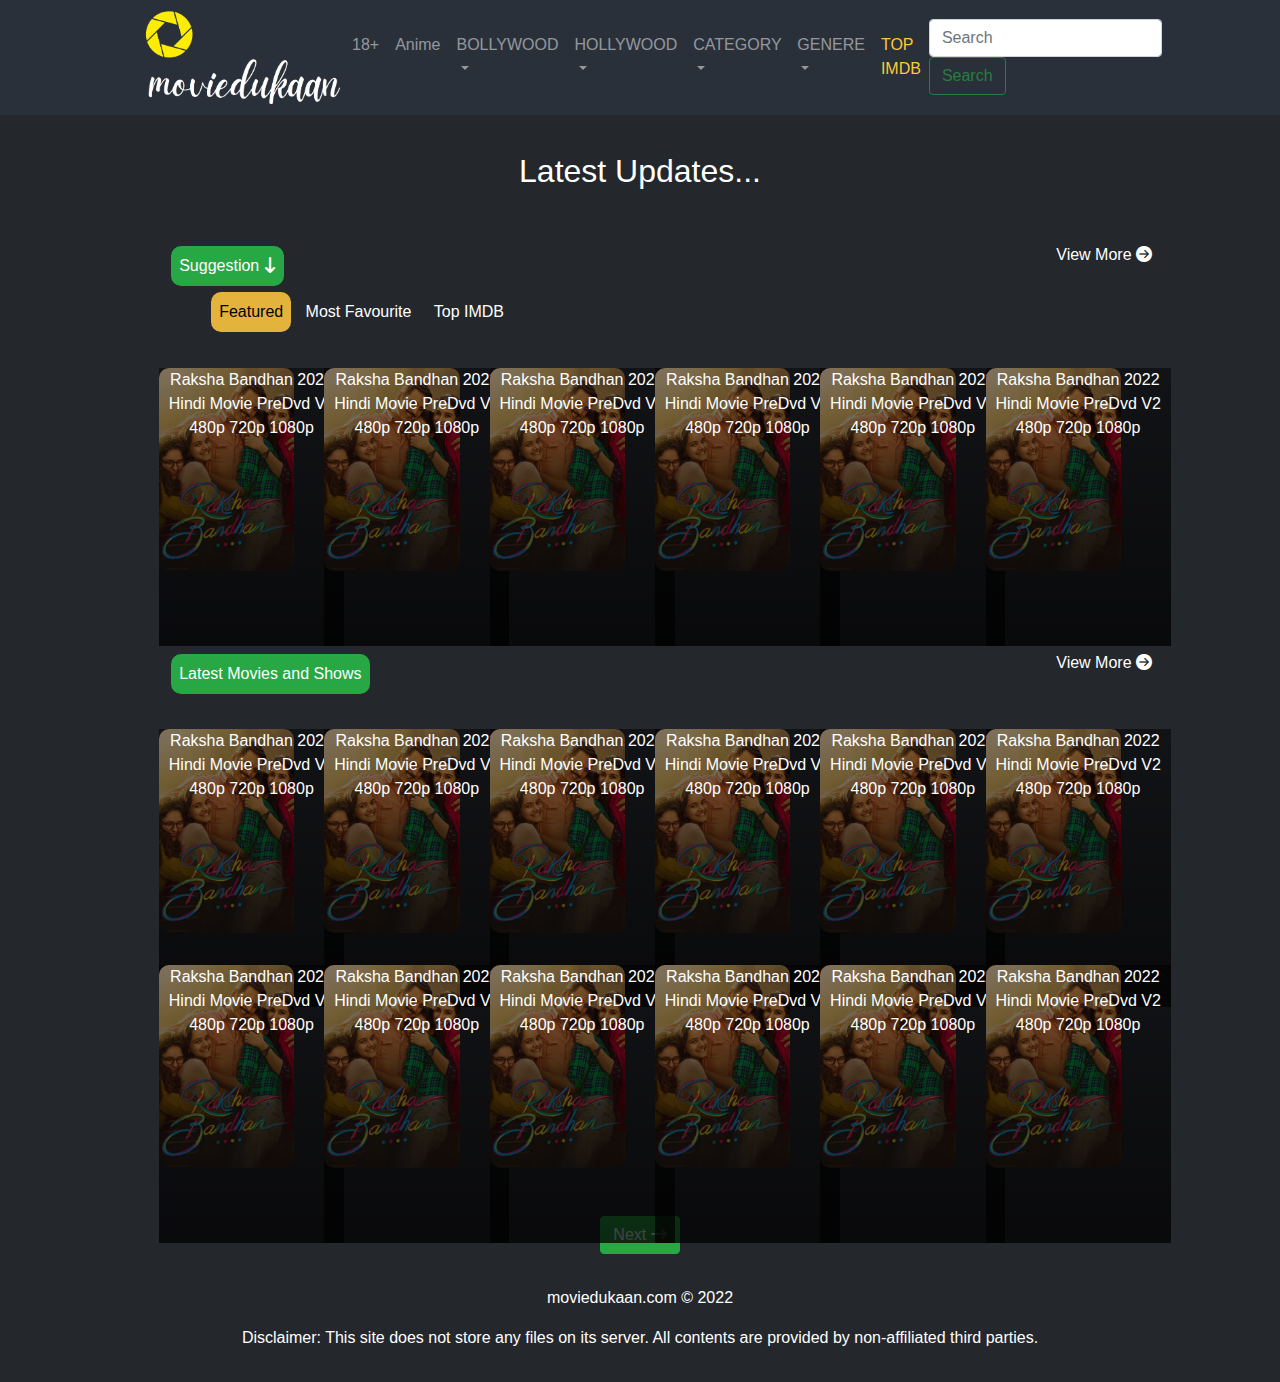
<file: html/index.html>
<!DOCTYPE html>
<html>

<head>
    <meta name="viewport" content="width=device-width, initial-scale=1.0">
    <link rel="stylesheet" href="https://cdn.jsdelivr.net/npm/bootstrap@4.0.0/dist/css/bootstrap.min.css"
        integrity="sha384-Gn5384xqQ1aoWXA+058RXPxPg6fy4IWvTNh0E263XmFcJlSAwiGgFAW/dAiS6JXm" crossorigin="anonymous">
    <link rel="stylesheet" href="https://cdnjs.cloudflare.com/ajax/libs/font-awesome/6.1.2/css/all.min.css">
    <script src="https://code.jquery.com/jquery-3.2.1.slim.min.js"
        integrity="sha384-KJ3o2DKtIkvYIK3UENzmM7KCkRr/rE9/Qpg6aAZGJwFDMVNA/GpGFF93hXpG5KkN" crossorigin="anonymous">
    </script>
    <script src="https://cdn.jsdelivr.net/npm/popper.js@1.12.9/dist/umd/popper.min.js"
        integrity="sha384-ApNbgh9B+Y1QKtv3Rn7W3mgPxhU9K/ScQsAP7hUibX39j7fakFPskvXusvfa0b4Q" crossorigin="anonymous">
    </script>
    <script src="https://cdn.jsdelivr.net/npm/bootstrap@4.0.0/dist/js/bootstrap.min.js"
        integrity="sha384-JZR6Spejh4U02d8jOt6vLEHfe/JQGiRRSQQxSfFWpi1MquVdAyjUar5+76PVCmYl" crossorigin="anonymous">
    </script>
    <script src="index.js"></script>
    <link rel="stylesheet" href="index.css">
</head>

<body>
    <section id="title">
        <nav class="navbar navbar-expand-md navbar-dark">
            <button class="navbar-toggler" type="button" data-toggle="collapse" data-target="#navbarTogglerDemo02"
                arial-controls="navbarTogglerDemo02" aria-expanded="false" aria-label="Toggle navigation">
                <span class="navbar-toggler-icon"></span>
            </button>
            <a href=""><img width="50" src="logo1.png"><img width="200" src="logo2.png"></a>
            <div class="collapse navbar-collapse" id="navbarTogglerDemo02">
                <ul class="navbar-nav ml-auto">
                    <li class="nav-item">
                        <a class="nav-link" href="">18+</a>
                    </li>
                    <li class="nav-item">
                        <a class="nav-link" href="">Anime</a>
                    </li>
                    <li class="nav-item dropdown">
                        <a class="nav-link dropdown-toggle" href="#" id="navbarDropdown" role="button" data-toggle="dropdown" aria-haspopup="true" aria-expanded="false">
                            BOLLYWOOD
                        </a>
                        <div class="dropdown-menu" aria-labelledby="navbarDropdown">
                          <a class="dropdown-item" href="#">All Bollywood</a>
                          <a class="dropdown-item" href="#">A to Z Bollywood</a>
                          <a class="dropdown-item" href="#">Year-Wise</a>
                        </div>
                    </li>
                    <li class="nav-item dropdown">
                        <a class="nav-link dropdown-toggle" href="#" id="navbarDropdown" role="button" data-toggle="dropdown" aria-haspopup="true" aria-expanded="false">
                            HOLLYWOOD
                        </a>
                        <div class="dropdown-menu" aria-labelledby="navbarDropdown">
                            <a class="dropdown-item" href="#">All Hollywood</a>
                            <a class="dropdown-item" href="#">A to Z Hollywood</a>
                            <a class="dropdown-item" href="#">Year-Wise</a>
                          </div>
                    </li>
                    <li class="nav-item dropdown">
                        <a class="nav-link dropdown-toggle" href="#" id="navbarDropdown" role="button" data-toggle="dropdown" aria-haspopup="true" aria-expanded="false">
                            CATEGORY
                        </a>
                        <div class="dropdown-menu" aria-labelledby="navbarDropdown">
                          <a class="dropdown-item" href="#">TV Web Series</a>
                          <a class="dropdown-item" href="#">South Indian Movies</a>
                          <a class="dropdown-item" href="#">Assamese Movies</a>
                          <a class="dropdown-item" href="#">Bengali Movies</a>
                          <a class="dropdown-item" href="#">Gujarati Movies</a>
                          <a class="dropdown-item" href="#">Punjabi Movies</a>
                          <a class="dropdown-item" href="#">Bhojpuri Movies</a>
                          <a class="dropdown-item" href="#">Marathi Movies</a>
                          <a class="dropdown-item" href="#">Nepali Movies</a>
                          <a class="dropdown-item" href="#">Odia Movies</a>
                        </div>
                    </li>
                    <li class="nav-item dropdown">
                        <a class="nav-link dropdown-toggle" href="#" id="navbarDropdown" role="button" data-toggle="dropdown" aria-haspopup="true" aria-expanded="false">
                            GENERE
                        </a>
                        <div class="dropdown-menu" aria-labelledby="navbarDropdown">
                          <a class="dropdown-item" href="#">Action</a>
                          <a class="dropdown-item" href="#">Action & Adventure</a>
                          <a class="dropdown-item" href="#">Animation</a>
                          <a class="dropdown-item" href="#">Bold</a>
                          <a class="dropdown-item" href="#">Comedy</a>
                          <a class="dropdown-item" href="#">Cookery</a>
                          <a class="dropdown-item" href="#">Crime</a>
                          <a class="dropdown-item" href="#">Erotic</a>
                          <a class="dropdown-item" href="#">Family</a>
                          <a class="dropdown-item" href="#">Fantasy</a>
                          <a class="dropdown-item" href="#">History</a>
                          <a class="dropdown-item" href="#">Horror</a>
                          <a class="dropdown-item" href="#">Kids</a>
                          <a class="dropdown-item" href="#">Music</a>
                          <a class="dropdown-item" href="#">Mystery</a>
                          <a class="dropdown-item" href="#">Reality</a>
                          <a class="dropdown-item" href="#">Rommance</a>
                          <a class="dropdown-item" href="#">Sci-Fi</a>
                          <a class="dropdown-item" href="#">Sci-Fi & Fantasy</a>
                          <a class="dropdown-item" href="#">Sports</a>
                        </div>
                    </li>
                    <li class="nav-item">
                        <a class="nav-link" href="" style="color: #fbc93b;">TOP IMDB</a>
                    </li>
                </ul>
                <form class="form-inline my-2 my-lg-0" action="movie.php">
                    <div>
                        <input class="form-control mr-sm-2" id="searchquerybox" onkeyup="searchquery(this.value)" type="search" placeholder="Search" aria-label="Search">
                        <div id="search_box">
                        </div>
                    </div>
                    <button class="btn btn-outline-success my-2 my-sm-0" disabled id="search_bt" type="submit">Search</button>
                </form>
            </div>
        </nav>
    </section>
    <section id="notice">
        <p>
            Latest Updates...
        </p>
    </section>
    <section id="featured_content">
        <div class="row">
            <div class="col-lg-6 col-md-6 col-7">
                <ul style="display: flex;flex-direction: row;flex-wrap: wrap;list-style-type: none;">
                    <li class="top_bar suggestion">Suggestion <i class="fa-solid fa-arrow-down-long"></i></li>
                    <ul style="display: flex;flex-direction: row;flex-wrap: nowrap;list-style-type: none;">
                        <li class="top_bar featured">Featured</li>
                        <li class="top_bar most_favourite">Most Favourite</li>
                        <li class="top_bar top_imdb">Top IMDB</li>
                    </ul>
                </ul>
            </div>
            <div class="col-lg-6 col-md-6 col-5">
                <ul style="display: flex;list-style-type: none;justify-content: flex-end;">
                    <li class="bottom_bar">View More <i class="fa-solid fa-circle-arrow-right"></i></li>
                </ul>
            </div>
        </div>
        <div class="row mv_content">
            <div class="col-lg-2 col-md-4 col-6 movie_card">
                <div class="image_text">
                    Raksha Bandhan 2022 Hindi Movie PreDvd V2 480p 720p 1080p
                </div>
                <img src="raksha.jpg" class="poster">
            </div>
            <div class="col-lg-2 col-md-4 col-6 movie_card">
                <div class="image_text">
                    Raksha Bandhan 2022 Hindi Movie PreDvd V2 480p 720p 1080p
                </div>
                <img src="raksha.jpg" class="poster">
            </div>
            <div class="col-lg-2 col-md-4 col-6 movie_card">
                <div class="image_text">
                    Raksha Bandhan 2022 Hindi Movie PreDvd V2 480p 720p 1080p
                </div>
                <img src="raksha.jpg" class="poster">
            </div>
            <div class="col-lg-2 col-md-4 col-6 movie_card">
                <div class="image_text">
                    Raksha Bandhan 2022 Hindi Movie PreDvd V2 480p 720p 1080p
                </div>
                <img src="raksha.jpg" class="poster">
            </div>
            <div class="col-lg-2 col-md-4 col-6 movie_card">
                <div class="image_text">
                    Raksha Bandhan 2022 Hindi Movie PreDvd V2 480p 720p 1080p
                </div>
                <img src="raksha.jpg" class="poster">
            </div>
            <div class="col-lg-2 col-md-4 col-6 movie_card">
                <div class="image_text">
                    Raksha Bandhan 2022 Hindi Movie PreDvd V2 480p 720p 1080p
                </div>
                <img src="raksha.jpg" class="poster">
            </div>
        </div>
        </div>
    </section>
    <section id="main_content">
        <div class="row">
            <div class="col-lg-6 col-md-6 col-7">
                <ul style="display: flex;flex-direction: row;flex-wrap: wrap;list-style-type: none;">
                    <li class="top_bar latest_stuffs">Latest Movies and Shows</i></li>
                </ul>
            </div>
            <div class="col-lg-6 col-md-6 col-5">
                <ul style="display: flex;list-style-type: none;justify-content: flex-end;">
                    <li class="bottom_bar">View More <i class="fa-solid fa-circle-arrow-right"></i></li>
                </ul>
            </div>
        </div>
        <div class="row mv_content">
            <div class="col-lg-2 col-md-4 col-6 movie_card">
                <div class="image_text">
                    Raksha Bandhan 2022 Hindi Movie PreDvd V2 480p 720p 1080p
                </div>
                <img src="raksha.jpg" class="poster">
            </div>
            <div class="col-lg-2 col-md-4 col-6 movie_card">
                <div class="image_text">
                    Raksha Bandhan 2022 Hindi Movie PreDvd V2 480p 720p 1080p
                </div>
                <img src="raksha.jpg" class="poster">
            </div>
            <div class="col-lg-2 col-md-4 col-6 movie_card">
                <div class="image_text">
                    Raksha Bandhan 2022 Hindi Movie PreDvd V2 480p 720p 1080p
                </div>
                <img src="raksha.jpg" class="poster">
            </div>
            <div class="col-lg-2 col-md-4 col-6 movie_card">
                <div class="image_text">
                    Raksha Bandhan 2022 Hindi Movie PreDvd V2 480p 720p 1080p
                </div>
                <img src="raksha.jpg" class="poster">
            </div>
            <div class="col-lg-2 col-md-4 col-6 movie_card">
                <div class="image_text">
                    Raksha Bandhan 2022 Hindi Movie PreDvd V2 480p 720p 1080p
                </div>
                <img src="raksha.jpg" class="poster">
            </div>
            <div class="col-lg-2 col-md-4 col-6 movie_card">
                <div class="image_text">
                    Raksha Bandhan 2022 Hindi Movie PreDvd V2 480p 720p 1080p
                </div>
                <img src="raksha.jpg" class="poster">
            </div>
            <div class="col-lg-2 col-md-4 col-6 movie_card">
                <div class="image_text">
                    Raksha Bandhan 2022 Hindi Movie PreDvd V2 480p 720p 1080p
                </div>
                <img src="raksha.jpg" class="poster">
            </div>
            <div class="col-lg-2 col-md-4 col-6 movie_card">
                <div class="image_text">
                    Raksha Bandhan 2022 Hindi Movie PreDvd V2 480p 720p 1080p
                </div>
                <img src="raksha.jpg" class="poster">
            </div>
            <div class="col-lg-2 col-md-4 col-6 movie_card">
                <div class="image_text">
                    Raksha Bandhan 2022 Hindi Movie PreDvd V2 480p 720p 1080p
                </div>
                <img src="raksha.jpg" class="poster">
            </div>
            <div class="col-lg-2 col-md-4 col-6 movie_card">
                <div class="image_text">
                    Raksha Bandhan 2022 Hindi Movie PreDvd V2 480p 720p 1080p
                </div>
                <img src="raksha.jpg" class="poster">
            </div>
            <div class="col-lg-2 col-md-4 col-6 movie_card">
                <div class="image_text">
                    Raksha Bandhan 2022 Hindi Movie PreDvd V2 480p 720p 1080p
                </div>
                <img src="raksha.jpg" class="poster">
            </div>
            <div class="col-lg-2 col-md-4 col-6 movie_card">
                <div class="image_text">
                    Raksha Bandhan 2022 Hindi Movie PreDvd V2 480p 720p 1080p
                </div>
                <img src="raksha.jpg" class="poster">
            </div>
        </div>
        <div style="text-align: center;">
            <button type="button" class="btn btn-success next_bt">Next <i
                    class="fa-solid fa-arrow-right-long"></i></button>
        </div>
    </section>
    <footer id="footer">
        <p>moviedukaan.com © 2022</p>
        <p>Disclaimer: This site does not store any files on its server. All contents are provided by non-affiliated
            third parties.</p>
    </footer>
</body>

</html>
</file>
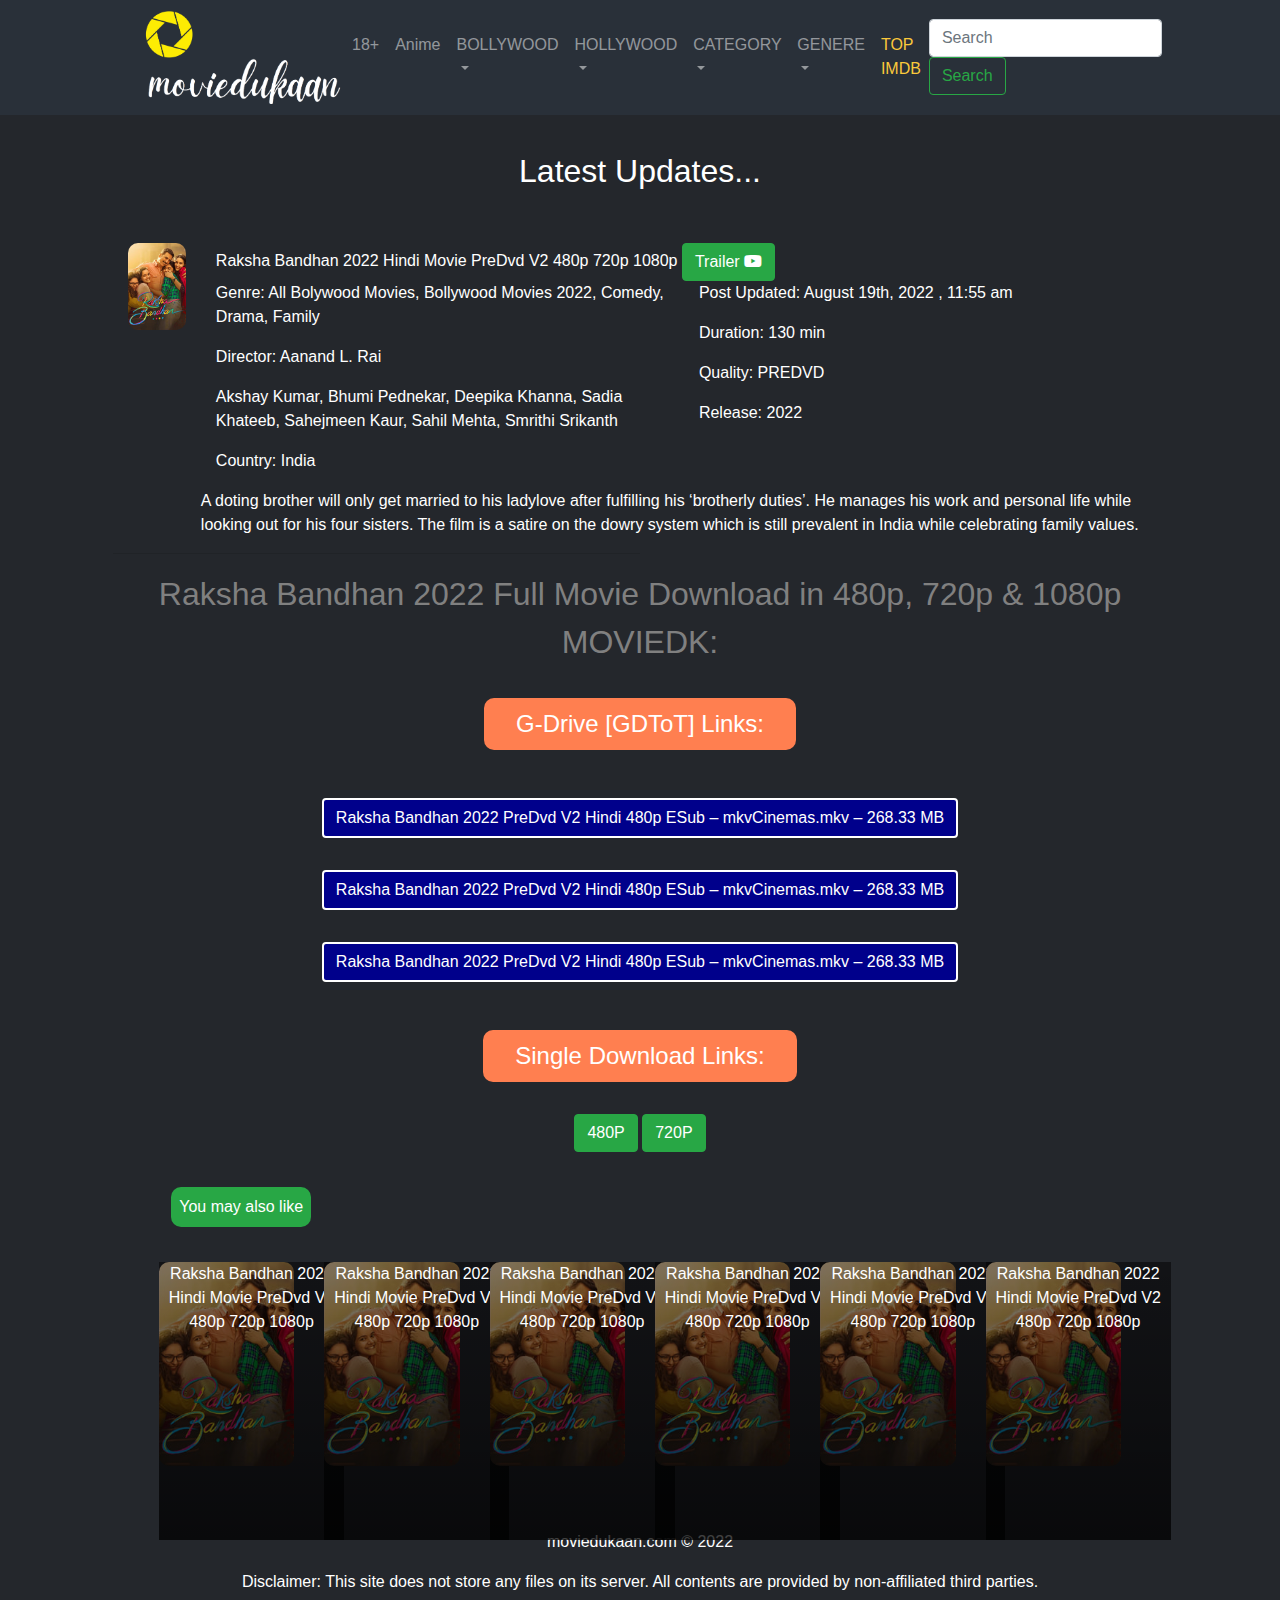
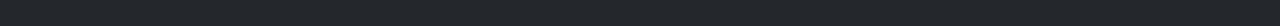
<file: html/index2.html>
<!DOCTYPE html>
<html>

<head>
    <meta name="viewport" content="width=device-width, initial-scale=1.0">
    <link rel="stylesheet" href="https://cdn.jsdelivr.net/npm/bootstrap@4.0.0/dist/css/bootstrap.min.css"
        integrity="sha384-Gn5384xqQ1aoWXA+058RXPxPg6fy4IWvTNh0E263XmFcJlSAwiGgFAW/dAiS6JXm" crossorigin="anonymous">
    <link rel="stylesheet" href="https://cdnjs.cloudflare.com/ajax/libs/font-awesome/6.1.2/css/all.min.css">
    <script src="https://code.jquery.com/jquery-3.2.1.slim.min.js"
        integrity="sha384-KJ3o2DKtIkvYIK3UENzmM7KCkRr/rE9/Qpg6aAZGJwFDMVNA/GpGFF93hXpG5KkN" crossorigin="anonymous">
    </script>
    <script src="https://cdn.jsdelivr.net/npm/popper.js@1.12.9/dist/umd/popper.min.js"
        integrity="sha384-ApNbgh9B+Y1QKtv3Rn7W3mgPxhU9K/ScQsAP7hUibX39j7fakFPskvXusvfa0b4Q" crossorigin="anonymous">
    </script>
    <script src="https://cdn.jsdelivr.net/npm/bootstrap@4.0.0/dist/js/bootstrap.min.js"
        integrity="sha384-JZR6Spejh4U02d8jOt6vLEHfe/JQGiRRSQQxSfFWpi1MquVdAyjUar5+76PVCmYl" crossorigin="anonymous">
    </script>
    <link rel="stylesheet" href="index.css">
    <link rel="stylesheet" href="index2.css">
</head>

<body>
    <section id="title">
        <nav class="navbar navbar-expand-md navbar-dark">
            <button class="navbar-toggler" type="button" data-toggle="collapse" data-target="#navbarTogglerDemo02"
                arial-controls="navbarTogglerDemo02" aria-expanded="false" aria-label="Toggle navigation">
                <span class="navbar-toggler-icon"></span>
            </button>
            <a href=""><img width="50" src="logo1.png"><img width="200" src="logo2.png"></a>
            <div class="collapse navbar-collapse" id="navbarTogglerDemo02">
                <ul class="navbar-nav ml-auto">
                    <li class="nav-item">
                        <a class="nav-link" href="">18+</a>
                    </li>
                    <li class="nav-item">
                        <a class="nav-link" href="">Anime</a>
                    </li>
                    <li class="nav-item dropdown">
                        <a class="nav-link dropdown-toggle" href="#" id="navbarDropdown" role="button" data-toggle="dropdown" aria-haspopup="true" aria-expanded="false">
                            BOLLYWOOD
                        </a>
                        <div class="dropdown-menu" aria-labelledby="navbarDropdown">
                          <a class="dropdown-item" href="#">All Bollywood</a>
                          <a class="dropdown-item" href="#">A to Z Bollywood</a>
                          <a class="dropdown-item" href="#">Year-Wise</a>
                        </div>
                    </li>
                    <li class="nav-item dropdown">
                        <a class="nav-link dropdown-toggle" href="#" id="navbarDropdown" role="button" data-toggle="dropdown" aria-haspopup="true" aria-expanded="false">
                            HOLLYWOOD
                        </a>
                        <div class="dropdown-menu" aria-labelledby="navbarDropdown">
                            <a class="dropdown-item" href="#">All Hollywood</a>
                            <a class="dropdown-item" href="#">A to Z Hollywood</a>
                            <a class="dropdown-item" href="#">Year-Wise</a>
                          </div>
                    </li>
                    <li class="nav-item dropdown">
                        <a class="nav-link dropdown-toggle" href="#" id="navbarDropdown" role="button" data-toggle="dropdown" aria-haspopup="true" aria-expanded="false">
                            CATEGORY
                        </a>
                        <div class="dropdown-menu" aria-labelledby="navbarDropdown">
                          <a class="dropdown-item" href="#">TV Web Series</a>
                          <a class="dropdown-item" href="#">South Indian Movies</a>
                          <a class="dropdown-item" href="#">Assamese Movies</a>
                          <a class="dropdown-item" href="#">Bengali Movies</a>
                          <a class="dropdown-item" href="#">Gujarati Movies</a>
                          <a class="dropdown-item" href="#">Punjabi Movies</a>
                          <a class="dropdown-item" href="#">Bhojpuri Movies</a>
                          <a class="dropdown-item" href="#">Marathi Movies</a>
                          <a class="dropdown-item" href="#">Nepali Movies</a>
                          <a class="dropdown-item" href="#">Odia Movies</a>
                        </div>
                    </li>
                    <li class="nav-item dropdown">
                        <a class="nav-link dropdown-toggle" href="#" id="navbarDropdown" role="button" data-toggle="dropdown" aria-haspopup="true" aria-expanded="false">
                            GENERE
                        </a>
                        <div class="dropdown-menu" aria-labelledby="navbarDropdown">
                          <a class="dropdown-item" href="#">Action</a>
                          <a class="dropdown-item" href="#">Action & Adventure</a>
                          <a class="dropdown-item" href="#">Animation</a>
                          <a class="dropdown-item" href="#">Bold</a>
                          <a class="dropdown-item" href="#">Comedy</a>
                          <a class="dropdown-item" href="#">Cookery</a>
                          <a class="dropdown-item" href="#">Crime</a>
                          <a class="dropdown-item" href="#">Erotic</a>
                          <a class="dropdown-item" href="#">Family</a>
                          <a class="dropdown-item" href="#">Fantasy</a>
                          <a class="dropdown-item" href="#">History</a>
                          <a class="dropdown-item" href="#">Horror</a>
                          <a class="dropdown-item" href="#">Kids</a>
                          <a class="dropdown-item" href="#">Music</a>
                          <a class="dropdown-item" href="#">Mystery</a>
                          <a class="dropdown-item" href="#">Reality</a>
                          <a class="dropdown-item" href="#">Rommance</a>
                          <a class="dropdown-item" href="#">Sci-Fi</a>
                          <a class="dropdown-item" href="#">Sci-Fi & Fantasy</a>
                          <a class="dropdown-item" href="#">Sports</a>
                        </div>
                    </li>
                    <li class="nav-item">
                        <a class="nav-link" href="" style="color: #fbc93b;">TOP IMDB</a>
                    </li>
                </ul>
                <form class="form-inline my-2 my-lg-0">
                    <input class="form-control mr-sm-2" type="search" placeholder="Search" aria-label="Search">
                    <button class="btn btn-outline-success my-2 my-sm-0" type="submit">Search</button>
                </form>
            </div>
        </nav>
    </section>
    <section id="notice">
        <p>
            Latest Updates...
        </p>
    </section>
    <section id="movie_content">
        <div class="row movie_info">
            <div class="col-lg-1 col-md-1 col-1 movie_card">
                <img src="raksha.jpg" class="poster">
            </div>
            <div class="col-lg-11 col-md-11 col-11">
                <span id="movie_titile">Raksha Bandhan 2022 Hindi Movie PreDvd V2 480p 720p 1080p</span>
                <button type="button" class="btn btn-success next_bt">Trailer <i class="fa-brands fa-youtube"></i></button>
                <div class="row movie_detials">
                    <div class="col-lg-6 col-md-6 col-6">
                        <p>Genre: All Bolywood Movies, Bollywood Movies 2022, Comedy, Drama, Family</p>
                        <p>Director: Aanand L. Rai</p>
                        <p>Akshay Kumar, Bhumi Pednekar, Deepika Khanna, Sadia Khateeb, Sahejmeen Kaur, Sahil Mehta, Smrithi Srikanth</p>
                        <p>Country: India</p>
                    </div>
                    <div class="col-lg-6 col-md-6 col-6">
                        <p>Post Updated: August 19th, 2022 , 11:55 am</p>
                        <p>Duration: 130 min</p>
                        <p>Quality: PREDVD</p>
                        <p>Release: 2022</p>
                    </div>
                    <div>
                        A doting brother will only get married to his ladylove after fulfilling his ‘brotherly duties’. He manages his work and personal life while looking out for his four sisters. The film is a satire on the dowry system which is still prevalent in India while celebrating family values.
                    </div>
                </div>
            </div>
            <hr style="width:50%;text-align:left;margin-left:0;color: white;">
        </div>
        <div class="link_title">
            <div class="title">
                Raksha Bandhan 2022 Full Movie Download in 480p, 720p & 1080p MOVIEDK:
            </div>
            <div class="gdrive_links">
                <div class="linktitle">
                    G-Drive [GDToT] Links:
                </div>
                <div class="links">
                    <button type="button" class="btn btn-primary">Raksha Bandhan 2022 PreDvd V2 Hindi 480p ESub – mkvCinemas.mkv – 268.33 MB</button>
                </div>
                <div class="links">
                    <button type="button" class="btn btn-primary">Raksha Bandhan 2022 PreDvd V2 Hindi 480p ESub – mkvCinemas.mkv – 268.33 MB</button>
                </div>
                <div class="links">
                    <button type="button" class="btn btn-primary">Raksha Bandhan 2022 PreDvd V2 Hindi 480p ESub – mkvCinemas.mkv – 268.33 MB</button>
                </div>
            </div>
            <div class="single_links">
                <div class="linktitle">
                    Single Download Links:
                </div>
                <div>
                    <button type="button" class="btn btn-success next_bt">480P </button>
                    <button type="button" class="btn btn-success next_bt">720P </button>
                </div>
            </div>
        </div>
    </section>
    <section id="main_content">
        <div class="row">
            <div class="col-lg-12 col-md-12 col-12">
                <ul style="display: flex;flex-direction: row;flex-wrap: wrap;list-style-type: none;">
                    <li class="top_bar suggestion">You may also like</li>
                </ul>
            </div>
        </div>
        <div class="row mv_content">
            <div class="col-lg-2 col-md-4 col-6 movie_card">
                <div class="image_text">
                    Raksha Bandhan 2022 Hindi Movie PreDvd V2 480p 720p 1080p
                </div>
                <img src="raksha.jpg" class="poster">
            </div>
            <div class="col-lg-2 col-md-4 col-6 movie_card">
                <div class="image_text">
                    Raksha Bandhan 2022 Hindi Movie PreDvd V2 480p 720p 1080p
                </div>
                <img src="raksha.jpg" class="poster">
            </div>
            <div class="col-lg-2 col-md-4 col-6 movie_card">
                <div class="image_text">
                    Raksha Bandhan 2022 Hindi Movie PreDvd V2 480p 720p 1080p
                </div>
                <img src="raksha.jpg" class="poster">
            </div>
            <div class="col-lg-2 col-md-4 col-6 movie_card">
                <div class="image_text">
                    Raksha Bandhan 2022 Hindi Movie PreDvd V2 480p 720p 1080p
                </div>
                <img src="raksha.jpg" class="poster">
            </div>
            <div class="col-lg-2 col-md-4 col-6 movie_card">
                <div class="image_text">
                    Raksha Bandhan 2022 Hindi Movie PreDvd V2 480p 720p 1080p
                </div>
                <img src="raksha.jpg" class="poster">
            </div>
            <div class="col-lg-2 col-md-4 col-6 movie_card">
                <div class="image_text">
                    Raksha Bandhan 2022 Hindi Movie PreDvd V2 480p 720p 1080p
                </div>
                <img src="raksha.jpg" class="poster">
            </div>
        </div>
        </div>
    </section>
    <footer id="footer">
        <p>moviedukaan.com © 2022</p>
        <p>Disclaimer: This site does not store any files on its server. All contents are provided by non-affiliated
            third parties.</p>
    </footer>
</body>

</html>
</file>
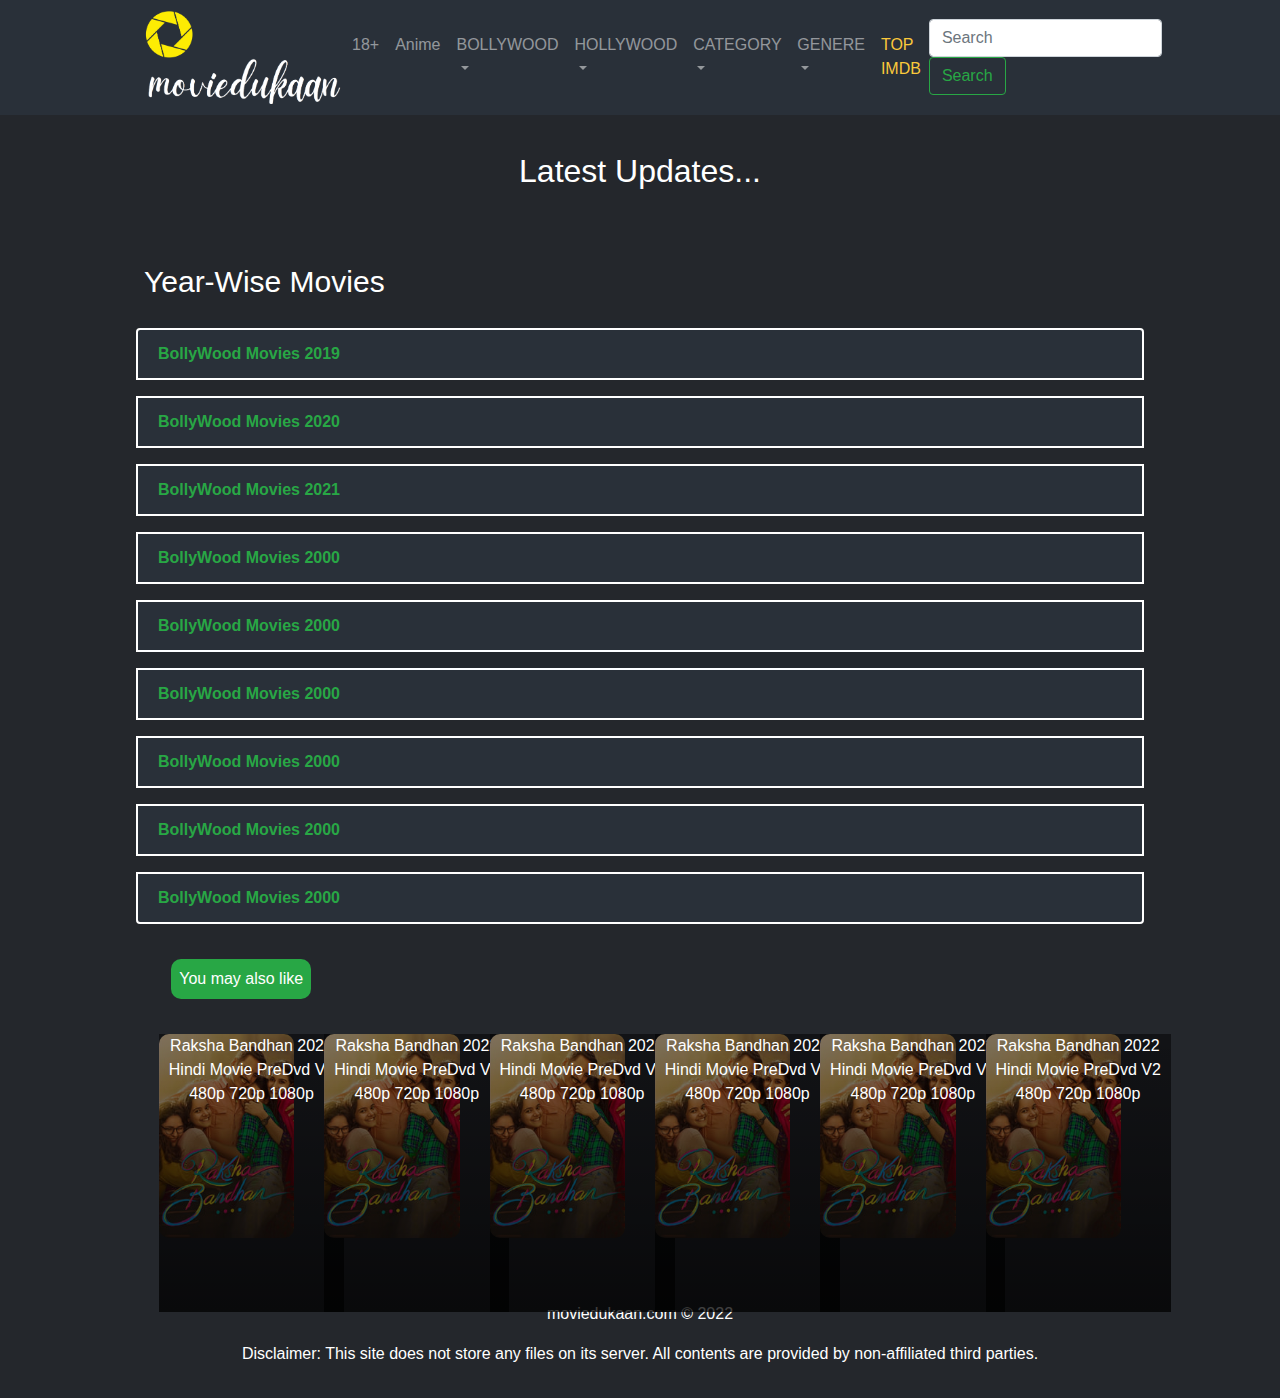
<file: html/index3.html>
<!DOCTYPE html>
<html>

<head>
    <meta name="viewport" content="width=device-width, initial-scale=1.0">
    <link rel="stylesheet" href="https://cdn.jsdelivr.net/npm/bootstrap@4.0.0/dist/css/bootstrap.min.css"
        integrity="sha384-Gn5384xqQ1aoWXA+058RXPxPg6fy4IWvTNh0E263XmFcJlSAwiGgFAW/dAiS6JXm" crossorigin="anonymous">
    <link rel="stylesheet" href="https://cdnjs.cloudflare.com/ajax/libs/font-awesome/6.1.2/css/all.min.css">
    <script src="https://code.jquery.com/jquery-3.2.1.slim.min.js"
        integrity="sha384-KJ3o2DKtIkvYIK3UENzmM7KCkRr/rE9/Qpg6aAZGJwFDMVNA/GpGFF93hXpG5KkN" crossorigin="anonymous">
    </script>
    <script src="https://cdn.jsdelivr.net/npm/popper.js@1.12.9/dist/umd/popper.min.js"
        integrity="sha384-ApNbgh9B+Y1QKtv3Rn7W3mgPxhU9K/ScQsAP7hUibX39j7fakFPskvXusvfa0b4Q" crossorigin="anonymous">
    </script>
    <script src="https://cdn.jsdelivr.net/npm/bootstrap@4.0.0/dist/js/bootstrap.min.js"
        integrity="sha384-JZR6Spejh4U02d8jOt6vLEHfe/JQGiRRSQQxSfFWpi1MquVdAyjUar5+76PVCmYl" crossorigin="anonymous">
    </script>
    <link rel="stylesheet" href="index.css">
    <link rel="stylesheet" href="index2.css">
    <link rel="stylesheet" href="index3.css">
</head>

<body>
    <section id="title">
        <nav class="navbar navbar-expand-md navbar-dark">
            <button class="navbar-toggler" type="button" data-toggle="collapse" data-target="#navbarTogglerDemo02"
                arial-controls="navbarTogglerDemo02" aria-expanded="false" aria-label="Toggle navigation">
                <span class="navbar-toggler-icon"></span>
            </button>
            <a href=""><img width="50" src="logo1.png"><img width="200" src="logo2.png"></a>
            <div class="collapse navbar-collapse" id="navbarTogglerDemo02">
                <ul class="navbar-nav ml-auto">
                    <li class="nav-item">
                        <a class="nav-link" href="">18+</a>
                    </li>
                    <li class="nav-item">
                        <a class="nav-link" href="">Anime</a>
                    </li>
                    <li class="nav-item dropdown">
                        <a class="nav-link dropdown-toggle" href="#" id="navbarDropdown" role="button" data-toggle="dropdown" aria-haspopup="true" aria-expanded="false">
                            BOLLYWOOD
                        </a>
                        <div class="dropdown-menu" aria-labelledby="navbarDropdown">
                          <a class="dropdown-item" href="#">All Bollywood</a>
                          <a class="dropdown-item" href="#">A to Z Bollywood</a>
                          <a class="dropdown-item" href="#">Year-Wise</a>
                        </div>
                    </li>
                    <li class="nav-item dropdown">
                        <a class="nav-link dropdown-toggle" href="#" id="navbarDropdown" role="button" data-toggle="dropdown" aria-haspopup="true" aria-expanded="false">
                            HOLLYWOOD
                        </a>
                        <div class="dropdown-menu" aria-labelledby="navbarDropdown">
                            <a class="dropdown-item" href="#">All Hollywood</a>
                            <a class="dropdown-item" href="#">A to Z Hollywood</a>
                            <a class="dropdown-item" href="#">Year-Wise</a>
                          </div>
                    </li>
                    <li class="nav-item dropdown">
                        <a class="nav-link dropdown-toggle" href="#" id="navbarDropdown" role="button" data-toggle="dropdown" aria-haspopup="true" aria-expanded="false">
                            CATEGORY
                        </a>
                        <div class="dropdown-menu" aria-labelledby="navbarDropdown">
                          <a class="dropdown-item" href="#">TV Web Series</a>
                          <a class="dropdown-item" href="#">South Indian Movies</a>
                          <a class="dropdown-item" href="#">Assamese Movies</a>
                          <a class="dropdown-item" href="#">Bengali Movies</a>
                          <a class="dropdown-item" href="#">Gujarati Movies</a>
                          <a class="dropdown-item" href="#">Punjabi Movies</a>
                          <a class="dropdown-item" href="#">Bhojpuri Movies</a>
                          <a class="dropdown-item" href="#">Marathi Movies</a>
                          <a class="dropdown-item" href="#">Nepali Movies</a>
                          <a class="dropdown-item" href="#">Odia Movies</a>
                        </div>
                    </li>
                    <li class="nav-item dropdown">
                        <a class="nav-link dropdown-toggle" href="#" id="navbarDropdown" role="button" data-toggle="dropdown" aria-haspopup="true" aria-expanded="false">
                            GENERE
                        </a>
                        <div class="dropdown-menu" aria-labelledby="navbarDropdown">
                          <a class="dropdown-item" href="#">Action</a>
                          <a class="dropdown-item" href="#">Action & Adventure</a>
                          <a class="dropdown-item" href="#">Animation</a>
                          <a class="dropdown-item" href="#">Bold</a>
                          <a class="dropdown-item" href="#">Comedy</a>
                          <a class="dropdown-item" href="#">Cookery</a>
                          <a class="dropdown-item" href="#">Crime</a>
                          <a class="dropdown-item" href="#">Erotic</a>
                          <a class="dropdown-item" href="#">Family</a>
                          <a class="dropdown-item" href="#">Fantasy</a>
                          <a class="dropdown-item" href="#">History</a>
                          <a class="dropdown-item" href="#">Horror</a>
                          <a class="dropdown-item" href="#">Kids</a>
                          <a class="dropdown-item" href="#">Music</a>
                          <a class="dropdown-item" href="#">Mystery</a>
                          <a class="dropdown-item" href="#">Reality</a>
                          <a class="dropdown-item" href="#">Rommance</a>
                          <a class="dropdown-item" href="#">Sci-Fi</a>
                          <a class="dropdown-item" href="#">Sci-Fi & Fantasy</a>
                          <a class="dropdown-item" href="#">Sports</a>
                        </div>
                    </li>
                    <li class="nav-item">
                        <a class="nav-link" href="" style="color: #fbc93b;">TOP IMDB</a>
                    </li>
                </ul>
                <form class="form-inline my-2 my-lg-0">
                    <input class="form-control mr-sm-2" type="search" placeholder="Search" aria-label="Search">
                    <button class="btn btn-outline-success my-2 my-sm-0" type="submit">Search</button>
                </form>
            </div>
        </nav>
    </section>
    <section id="notice">
        <p>
            Latest Updates...
        </p>
    </section>
    <section id="listing">
        <div class="list_head">
            Year-Wise Movies
        </div>
        <ul class="list-group">
            <li class="list-group-item">BollyWood Movies 2019</li>
            <li class="list-group-item">BollyWood Movies 2020</li>
            <li class="list-group-item">BollyWood Movies 2021</li>
            <li class="list-group-item">BollyWood Movies 2000</li>
            <li class="list-group-item">BollyWood Movies 2000</li>
            <li class="list-group-item">BollyWood Movies 2000</li>
            <li class="list-group-item">BollyWood Movies 2000</li>
            <li class="list-group-item">BollyWood Movies 2000</li>
            <li class="list-group-item">BollyWood Movies 2000</li>
        </ul>
    </section>
    <section id="main_content">
        <div class="row">
            <div class="col-lg-12 col-md-12 col-12">
                <ul style="display: flex;flex-direction: row;flex-wrap: wrap;list-style-type: none;">
                    <li class="top_bar suggestion">You may also like</li>
                </ul>
            </div>
        </div>
        <div class="row mv_content">
            <div class="col-lg-2 col-md-4 col-6 movie_card">
                <div class="image_text">
                    Raksha Bandhan 2022 Hindi Movie PreDvd V2 480p 720p 1080p
                </div>
                <img src="raksha.jpg" class="poster">
            </div>
            <div class="col-lg-2 col-md-4 col-6 movie_card">
                <div class="image_text">
                    Raksha Bandhan 2022 Hindi Movie PreDvd V2 480p 720p 1080p
                </div>
                <img src="raksha.jpg" class="poster">
            </div>
            <div class="col-lg-2 col-md-4 col-6 movie_card">
                <div class="image_text">
                    Raksha Bandhan 2022 Hindi Movie PreDvd V2 480p 720p 1080p
                </div>
                <img src="raksha.jpg" class="poster">
            </div>
            <div class="col-lg-2 col-md-4 col-6 movie_card">
                <div class="image_text">
                    Raksha Bandhan 2022 Hindi Movie PreDvd V2 480p 720p 1080p
                </div>
                <img src="raksha.jpg" class="poster">
            </div>
            <div class="col-lg-2 col-md-4 col-6 movie_card">
                <div class="image_text">
                    Raksha Bandhan 2022 Hindi Movie PreDvd V2 480p 720p 1080p
                </div>
                <img src="raksha.jpg" class="poster">
            </div>
            <div class="col-lg-2 col-md-4 col-6 movie_card">
                <div class="image_text">
                    Raksha Bandhan 2022 Hindi Movie PreDvd V2 480p 720p 1080p
                </div>
                <img src="raksha.jpg" class="poster">
            </div>
        </div>
        </div>
    </section>
    <footer id="footer">
        <p>moviedukaan.com © 2022</p>
        <p>Disclaimer: This site does not store any files on its server. All contents are provided by non-affiliated
            third parties.</p>
    </footer>
</body>

</html>
</file>
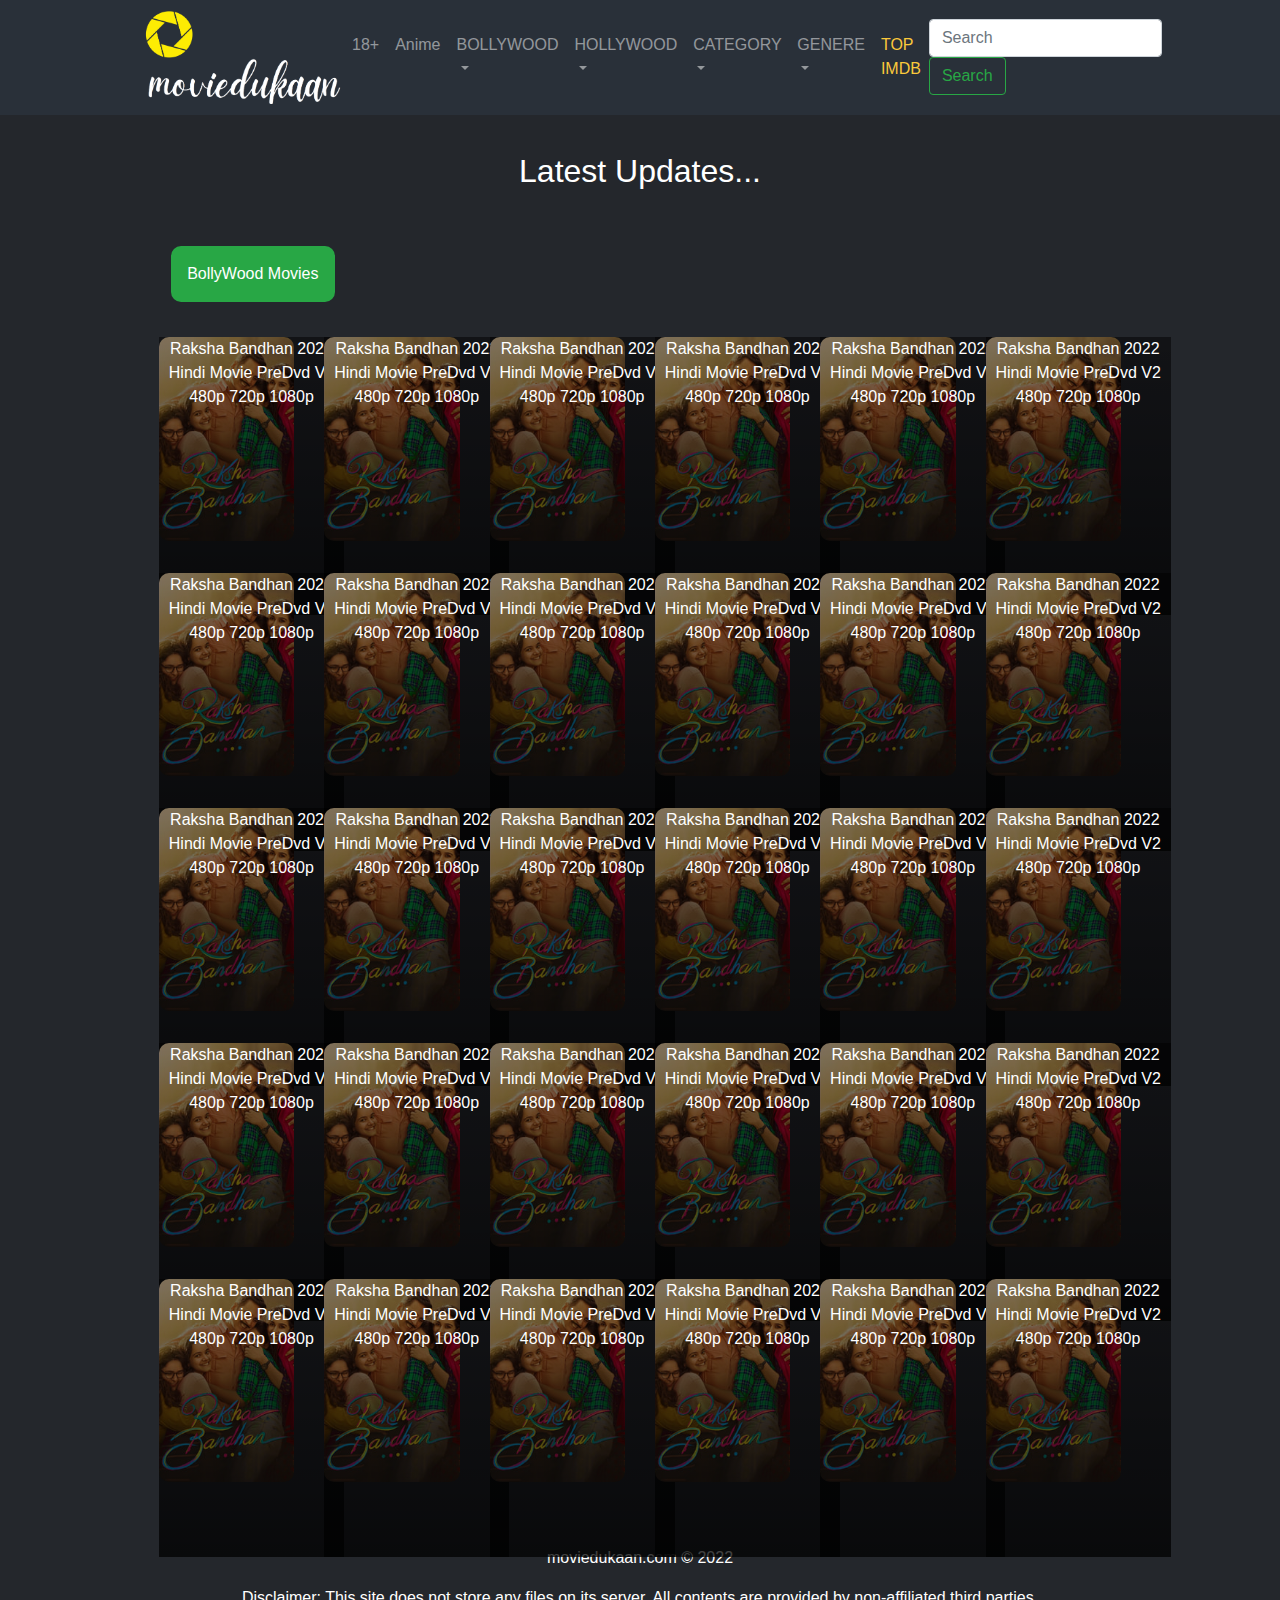
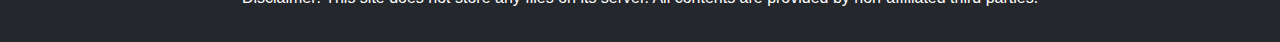
<file: html/index4.html>
<!DOCTYPE html>
<html>

<head>
    <meta name="viewport" content="width=device-width, initial-scale=1.0">
    <link rel="stylesheet" href="https://cdn.jsdelivr.net/npm/bootstrap@4.0.0/dist/css/bootstrap.min.css"
        integrity="sha384-Gn5384xqQ1aoWXA+058RXPxPg6fy4IWvTNh0E263XmFcJlSAwiGgFAW/dAiS6JXm" crossorigin="anonymous">
    <link rel="stylesheet" href="https://cdnjs.cloudflare.com/ajax/libs/font-awesome/6.1.2/css/all.min.css">
    <script src="https://code.jquery.com/jquery-3.2.1.slim.min.js"
        integrity="sha384-KJ3o2DKtIkvYIK3UENzmM7KCkRr/rE9/Qpg6aAZGJwFDMVNA/GpGFF93hXpG5KkN" crossorigin="anonymous">
    </script>
    <script src="https://cdn.jsdelivr.net/npm/popper.js@1.12.9/dist/umd/popper.min.js"
        integrity="sha384-ApNbgh9B+Y1QKtv3Rn7W3mgPxhU9K/ScQsAP7hUibX39j7fakFPskvXusvfa0b4Q" crossorigin="anonymous">
    </script>
    <script src="https://cdn.jsdelivr.net/npm/bootstrap@4.0.0/dist/js/bootstrap.min.js"
        integrity="sha384-JZR6Spejh4U02d8jOt6vLEHfe/JQGiRRSQQxSfFWpi1MquVdAyjUar5+76PVCmYl" crossorigin="anonymous">
    </script>
    <link rel="stylesheet" href="index.css">
    <link rel="stylesheet" href="index2.css">
    <link rel="stylesheet" href="index3.css">
    <link rel="stylesheet" href="index4.css">
</head>

<body>
    <section id="title">
        <nav class="navbar navbar-expand-md navbar-dark">
            <button class="navbar-toggler" type="button" data-toggle="collapse" data-target="#navbarTogglerDemo02"
                arial-controls="navbarTogglerDemo02" aria-expanded="false" aria-label="Toggle navigation">
                <span class="navbar-toggler-icon"></span>
            </button>
            <a href=""><img width="50" src="logo1.png"><img width="200" src="logo2.png"></a>
            <div class="collapse navbar-collapse" id="navbarTogglerDemo02">
                <ul class="navbar-nav ml-auto">
                    <li class="nav-item">
                        <a class="nav-link" href="">18+</a>
                    </li>
                    <li class="nav-item">
                        <a class="nav-link" href="">Anime</a>
                    </li>
                    <li class="nav-item dropdown">
                        <a class="nav-link dropdown-toggle" href="#" id="navbarDropdown" role="button" data-toggle="dropdown" aria-haspopup="true" aria-expanded="false">
                            BOLLYWOOD
                        </a>
                        <div class="dropdown-menu" aria-labelledby="navbarDropdown">
                          <a class="dropdown-item" href="#">All Bollywood</a>
                          <a class="dropdown-item" href="#">A to Z Bollywood</a>
                          <a class="dropdown-item" href="#">Year-Wise</a>
                        </div>
                    </li>
                    <li class="nav-item dropdown">
                        <a class="nav-link dropdown-toggle" href="#" id="navbarDropdown" role="button" data-toggle="dropdown" aria-haspopup="true" aria-expanded="false">
                            HOLLYWOOD
                        </a>
                        <div class="dropdown-menu" aria-labelledby="navbarDropdown">
                            <a class="dropdown-item" href="#">All Hollywood</a>
                            <a class="dropdown-item" href="#">A to Z Hollywood</a>
                            <a class="dropdown-item" href="#">Year-Wise</a>
                          </div>
                    </li>
                    <li class="nav-item dropdown">
                        <a class="nav-link dropdown-toggle" href="#" id="navbarDropdown" role="button" data-toggle="dropdown" aria-haspopup="true" aria-expanded="false">
                            CATEGORY
                        </a>
                        <div class="dropdown-menu" aria-labelledby="navbarDropdown">
                          <a class="dropdown-item" href="#">TV Web Series</a>
                          <a class="dropdown-item" href="#">South Indian Movies</a>
                          <a class="dropdown-item" href="#">Assamese Movies</a>
                          <a class="dropdown-item" href="#">Bengali Movies</a>
                          <a class="dropdown-item" href="#">Gujarati Movies</a>
                          <a class="dropdown-item" href="#">Punjabi Movies</a>
                          <a class="dropdown-item" href="#">Bhojpuri Movies</a>
                          <a class="dropdown-item" href="#">Marathi Movies</a>
                          <a class="dropdown-item" href="#">Nepali Movies</a>
                          <a class="dropdown-item" href="#">Odia Movies</a>
                        </div>
                    </li>
                    <li class="nav-item dropdown">
                        <a class="nav-link dropdown-toggle" href="#" id="navbarDropdown" role="button" data-toggle="dropdown" aria-haspopup="true" aria-expanded="false">
                            GENERE
                        </a>
                        <div class="dropdown-menu" aria-labelledby="navbarDropdown">
                          <a class="dropdown-item" href="#">Action</a>
                          <a class="dropdown-item" href="#">Action & Adventure</a>
                          <a class="dropdown-item" href="#">Animation</a>
                          <a class="dropdown-item" href="#">Bold</a>
                          <a class="dropdown-item" href="#">Comedy</a>
                          <a class="dropdown-item" href="#">Cookery</a>
                          <a class="dropdown-item" href="#">Crime</a>
                          <a class="dropdown-item" href="#">Erotic</a>
                          <a class="dropdown-item" href="#">Family</a>
                          <a class="dropdown-item" href="#">Fantasy</a>
                          <a class="dropdown-item" href="#">History</a>
                          <a class="dropdown-item" href="#">Horror</a>
                          <a class="dropdown-item" href="#">Kids</a>
                          <a class="dropdown-item" href="#">Music</a>
                          <a class="dropdown-item" href="#">Mystery</a>
                          <a class="dropdown-item" href="#">Reality</a>
                          <a class="dropdown-item" href="#">Rommance</a>
                          <a class="dropdown-item" href="#">Sci-Fi</a>
                          <a class="dropdown-item" href="#">Sci-Fi & Fantasy</a>
                          <a class="dropdown-item" href="#">Sports</a>
                        </div>
                    </li>
                    <li class="nav-item">
                        <a class="nav-link" href="" style="color: #fbc93b;">TOP IMDB</a>
                    </li>
                </ul>
                <form class="form-inline my-2 my-lg-0">
                    <input class="form-control mr-sm-2" type="search" placeholder="Search" aria-label="Search">
                    <button class="btn btn-outline-success my-2 my-sm-0" type="submit">Search</button>
                </form>
            </div>
        </nav>
    </section>
    <section id="notice">
        <p>
            Latest Updates...
        </p>
    </section>
    <section id="main_content">
        <div class="row">
            <div class="col-lg-12 col-md-12 col-12">
                <ul style="display: flex;flex-direction: row;flex-wrap: wrap;list-style-type: none;">
                    <li class="context">BollyWood Movies</li>
                </ul>
            </div>
        </div>
        <div class="row mv_content">
            <div class="col-lg-2 col-md-4 col-6 movie_card">
                <div class="image_text">
                    Raksha Bandhan 2022 Hindi Movie PreDvd V2 480p 720p 1080p
                </div>
                <img src="raksha.jpg" class="poster">
            </div>
            <div class="col-lg-2 col-md-4 col-6 movie_card">
                <div class="image_text">
                    Raksha Bandhan 2022 Hindi Movie PreDvd V2 480p 720p 1080p
                </div>
                <img src="raksha.jpg" class="poster">
            </div>
            <div class="col-lg-2 col-md-4 col-6 movie_card">
                <div class="image_text">
                    Raksha Bandhan 2022 Hindi Movie PreDvd V2 480p 720p 1080p
                </div>
                <img src="raksha.jpg" class="poster">
            </div>
            <div class="col-lg-2 col-md-4 col-6 movie_card">
                <div class="image_text">
                    Raksha Bandhan 2022 Hindi Movie PreDvd V2 480p 720p 1080p
                </div>
                <img src="raksha.jpg" class="poster">
            </div>
            <div class="col-lg-2 col-md-4 col-6 movie_card">
                <div class="image_text">
                    Raksha Bandhan 2022 Hindi Movie PreDvd V2 480p 720p 1080p
                </div>
                <img src="raksha.jpg" class="poster">
            </div>
            <div class="col-lg-2 col-md-4 col-6 movie_card">
                <div class="image_text">
                    Raksha Bandhan 2022 Hindi Movie PreDvd V2 480p 720p 1080p
                </div>
                <img src="raksha.jpg" class="poster">
            </div>
            <div class="col-lg-2 col-md-4 col-6 movie_card">
                <div class="image_text">
                    Raksha Bandhan 2022 Hindi Movie PreDvd V2 480p 720p 1080p
                </div>
                <img src="raksha.jpg" class="poster">
            </div>
            <div class="col-lg-2 col-md-4 col-6 movie_card">
                <div class="image_text">
                    Raksha Bandhan 2022 Hindi Movie PreDvd V2 480p 720p 1080p
                </div>
                <img src="raksha.jpg" class="poster">
            </div>
            <div class="col-lg-2 col-md-4 col-6 movie_card">
                <div class="image_text">
                    Raksha Bandhan 2022 Hindi Movie PreDvd V2 480p 720p 1080p
                </div>
                <img src="raksha.jpg" class="poster">
            </div>
            <div class="col-lg-2 col-md-4 col-6 movie_card">
                <div class="image_text">
                    Raksha Bandhan 2022 Hindi Movie PreDvd V2 480p 720p 1080p
                </div>
                <img src="raksha.jpg" class="poster">
            </div>
            <div class="col-lg-2 col-md-4 col-6 movie_card">
                <div class="image_text">
                    Raksha Bandhan 2022 Hindi Movie PreDvd V2 480p 720p 1080p
                </div>
                <img src="raksha.jpg" class="poster">
            </div>
            <div class="col-lg-2 col-md-4 col-6 movie_card">
                <div class="image_text">
                    Raksha Bandhan 2022 Hindi Movie PreDvd V2 480p 720p 1080p
                </div>
                <img src="raksha.jpg" class="poster">
            </div>
            <div class="col-lg-2 col-md-4 col-6 movie_card">
                <div class="image_text">
                    Raksha Bandhan 2022 Hindi Movie PreDvd V2 480p 720p 1080p
                </div>
                <img src="raksha.jpg" class="poster">
            </div>
            <div class="col-lg-2 col-md-4 col-6 movie_card">
                <div class="image_text">
                    Raksha Bandhan 2022 Hindi Movie PreDvd V2 480p 720p 1080p
                </div>
                <img src="raksha.jpg" class="poster">
            </div>
            <div class="col-lg-2 col-md-4 col-6 movie_card">
                <div class="image_text">
                    Raksha Bandhan 2022 Hindi Movie PreDvd V2 480p 720p 1080p
                </div>
                <img src="raksha.jpg" class="poster">
            </div>
            <div class="col-lg-2 col-md-4 col-6 movie_card">
                <div class="image_text">
                    Raksha Bandhan 2022 Hindi Movie PreDvd V2 480p 720p 1080p
                </div>
                <img src="raksha.jpg" class="poster">
            </div>
            <div class="col-lg-2 col-md-4 col-6 movie_card">
                <div class="image_text">
                    Raksha Bandhan 2022 Hindi Movie PreDvd V2 480p 720p 1080p
                </div>
                <img src="raksha.jpg" class="poster">
            </div>
            <div class="col-lg-2 col-md-4 col-6 movie_card">
                <div class="image_text">
                    Raksha Bandhan 2022 Hindi Movie PreDvd V2 480p 720p 1080p
                </div>
                <img src="raksha.jpg" class="poster">
            </div>
            <div class="col-lg-2 col-md-4 col-6 movie_card">
                <div class="image_text">
                    Raksha Bandhan 2022 Hindi Movie PreDvd V2 480p 720p 1080p
                </div>
                <img src="raksha.jpg" class="poster">
            </div>
            <div class="col-lg-2 col-md-4 col-6 movie_card">
                <div class="image_text">
                    Raksha Bandhan 2022 Hindi Movie PreDvd V2 480p 720p 1080p
                </div>
                <img src="raksha.jpg" class="poster">
            </div>
            <div class="col-lg-2 col-md-4 col-6 movie_card">
                <div class="image_text">
                    Raksha Bandhan 2022 Hindi Movie PreDvd V2 480p 720p 1080p
                </div>
                <img src="raksha.jpg" class="poster">
            </div>
            <div class="col-lg-2 col-md-4 col-6 movie_card">
                <div class="image_text">
                    Raksha Bandhan 2022 Hindi Movie PreDvd V2 480p 720p 1080p
                </div>
                <img src="raksha.jpg" class="poster">
            </div>
            <div class="col-lg-2 col-md-4 col-6 movie_card">
                <div class="image_text">
                    Raksha Bandhan 2022 Hindi Movie PreDvd V2 480p 720p 1080p
                </div>
                <img src="raksha.jpg" class="poster">
            </div>
            <div class="col-lg-2 col-md-4 col-6 movie_card">
                <div class="image_text">
                    Raksha Bandhan 2022 Hindi Movie PreDvd V2 480p 720p 1080p
                </div>
                <img src="raksha.jpg" class="poster">
            </div>
            <div class="col-lg-2 col-md-4 col-6 movie_card">
                <div class="image_text">
                    Raksha Bandhan 2022 Hindi Movie PreDvd V2 480p 720p 1080p
                </div>
                <img src="raksha.jpg" class="poster">
            </div>
            <div class="col-lg-2 col-md-4 col-6 movie_card">
                <div class="image_text">
                    Raksha Bandhan 2022 Hindi Movie PreDvd V2 480p 720p 1080p
                </div>
                <img src="raksha.jpg" class="poster">
            </div>
            <div class="col-lg-2 col-md-4 col-6 movie_card">
                <div class="image_text">
                    Raksha Bandhan 2022 Hindi Movie PreDvd V2 480p 720p 1080p
                </div>
                <img src="raksha.jpg" class="poster">
            </div>
            <div class="col-lg-2 col-md-4 col-6 movie_card">
                <div class="image_text">
                    Raksha Bandhan 2022 Hindi Movie PreDvd V2 480p 720p 1080p
                </div>
                <img src="raksha.jpg" class="poster">
            </div>
            <div class="col-lg-2 col-md-4 col-6 movie_card">
                <div class="image_text">
                    Raksha Bandhan 2022 Hindi Movie PreDvd V2 480p 720p 1080p
                </div>
                <img src="raksha.jpg" class="poster">
            </div>
            <div class="col-lg-2 col-md-4 col-6 movie_card">
                <div class="image_text">
                    Raksha Bandhan 2022 Hindi Movie PreDvd V2 480p 720p 1080p
                </div>
                <img src="raksha.jpg" class="poster">
            </div>
        </div>
        </div>
    </section>
    <footer id="footer">
        <p>moviedukaan.com © 2022</p>
        <p>Disclaimer: This site does not store any files on its server. All contents are provided by non-affiliated
            third parties.</p>
    </footer>
</body>

</html>
</file>
<file: html/index.css>
body{
    box-sizing: border-box;
    color: white;
    background-color: #24272c;
}
#title{
    padding: 0.2rem 8rem;
    background-color: #293039;
}
.suggestion,.latest_stuffs{
    background-color: #28a745;
    margin-right: 1rem;
}
.featured{
    background-color: #e4b33c;
    color: black;
}
.top_bar{
    padding: 0.5rem;
    border-radius: 10px;
    margin: 0.2rem;
}
.bottom_bar{
    padding-right: 0rem;
    margin-right: 0rem;
}
.movie_card{
    
}
.poster{
    margin-bottom: 2rem;
    width: 100%;
    border-radius: 10px;
}
.image_text{
    position: absolute;
    width: 185px;
    height: 278px;
    background-color: hsla(0, 0%, 0%, 0.5);
    background-image: linear-gradient(hsla(0, 0%, 0%, 0),hsla(0, 0%, 0%, 0.5));
}
#notice,#featured_content,#main_content{
    padding: 2rem 8rem 0rem;
    background-color: #24272c;
}
#search_box{
    display: none;
    padding: 0.1rem;
    display: block;
    position: absolute;
    width: 230px;
    max-height: 400px;
    overflow: auto;
    z-index: 1;
    background-color:  #e7eaf0;
    margin: 0.5rem;
    border-radius: 5px;
    border: 3px solid #28a745;
    display: none;
}
.search_card{
    background-color:  #28a745;
    border-radius: 2px;
    margin: 0.2rem;
    padding: 0.2rem;
    overflow: auto;
}
.search_title{
    font-size: 14px;
    color: white;
}
#load_more{
    padding: 0.1rem;
    color: #24272c;
    text-align: center;
}
.search_image{
    width: 50px;
    border-radius: 2px;
    float: right;
    margin-left: 0.2rem;
}
.mv_content{
    margin: 1rem;
    text-align: center;
}
#notice{
    text-align: center;
    font-size: 2rem;
}
footer{
    margin: 2rem 0;
    text-align: center;
}
@media screen and (max-width: 600px) {
    #title{
        padding: 0.2rem;
    }
    #notice,#featured_content, #main_content{
        padding: 0.5rem 0.5rem 0rem;
        background-color: #24272c;
    }
    .poster{
        width: 130px;
    }
    .form-control{
        width: 100%;
    }
  }
</file>
<file: html/index2.css>
#main_content, #movie_content{
    padding: 2rem 8rem 0rem;
    background-color: #24272c;
}
.title{
    font-size: 32px;
    color:  gray;
}
.link_title{
    text-align: center;
}
.linktitle{
    padding: 0.5rem;
    border-radius: 10px;
    margin: 2rem;
    background-color: #FF7F50;
    display: inline-block;
    font-size: 1.5rem;
    padding: 0.5rem 2rem;
}
.links .btn{
   background-color: #00008B;
   border: 2px solid white;
   margin: 1rem;
}
.links .btn:hover{
    background-color: #00008B;
    border: 3px solid white;
    margin: 1rem;
 }
</file>
<file: html/index3.css>
#listing{
    padding: 2rem 8rem 0rem;
    background-color: #24272c;
}
.list_head{
    font-size: 30px;
    margin: 1rem;
}
.list-group-item{
    color: #28a745;
    font-weight: 600;
    background-color: #293039;
    border: 2px solid white;
    margin: 0.5rem;
}
</file>
<file: html/index4.css>
.context{
    padding: 1rem;
    border-radius: 10px;
    margin: 0.2rem;
    background-color: #28a745;
}
</file>
